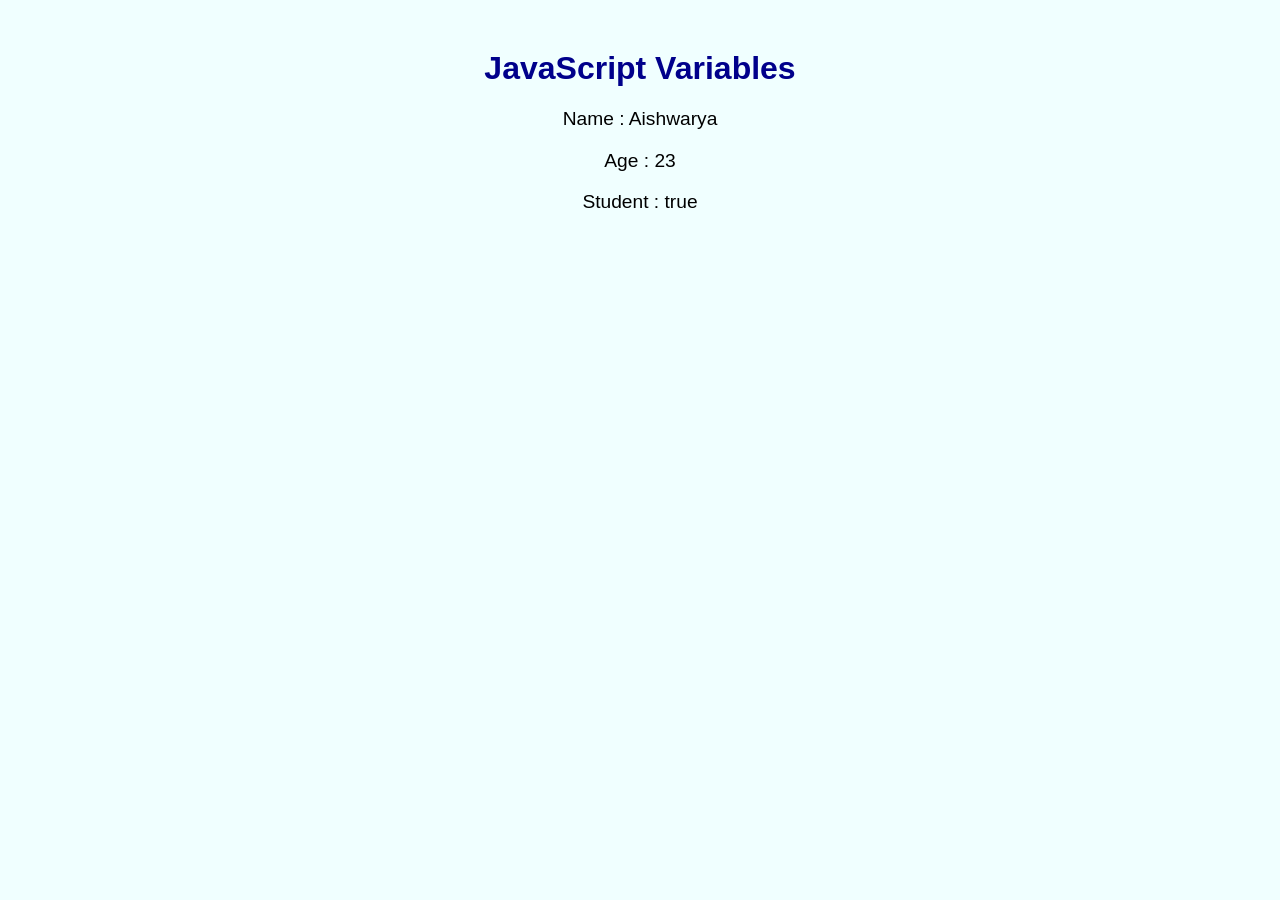
<file: 01-variables/index.html>
<!DOCTYPE html>
<html lang="en"> 
<head>
    <meta charset="UTF-8">
    <meta name="viewport" content="width=device-width, initial-scale=1.0">
    <title>Variables</title>

    <link rel="stylesheet" href="/01-variables/style.css">
</head>
<body>

    <h1> JavaScript Variables </h1>

    <p id="p1"></p>
    <p id="p2"></p>
    <p id="p3"></p>

    <script src="/01-variables/script.js"></script>
   
</body>
</html>
</file>
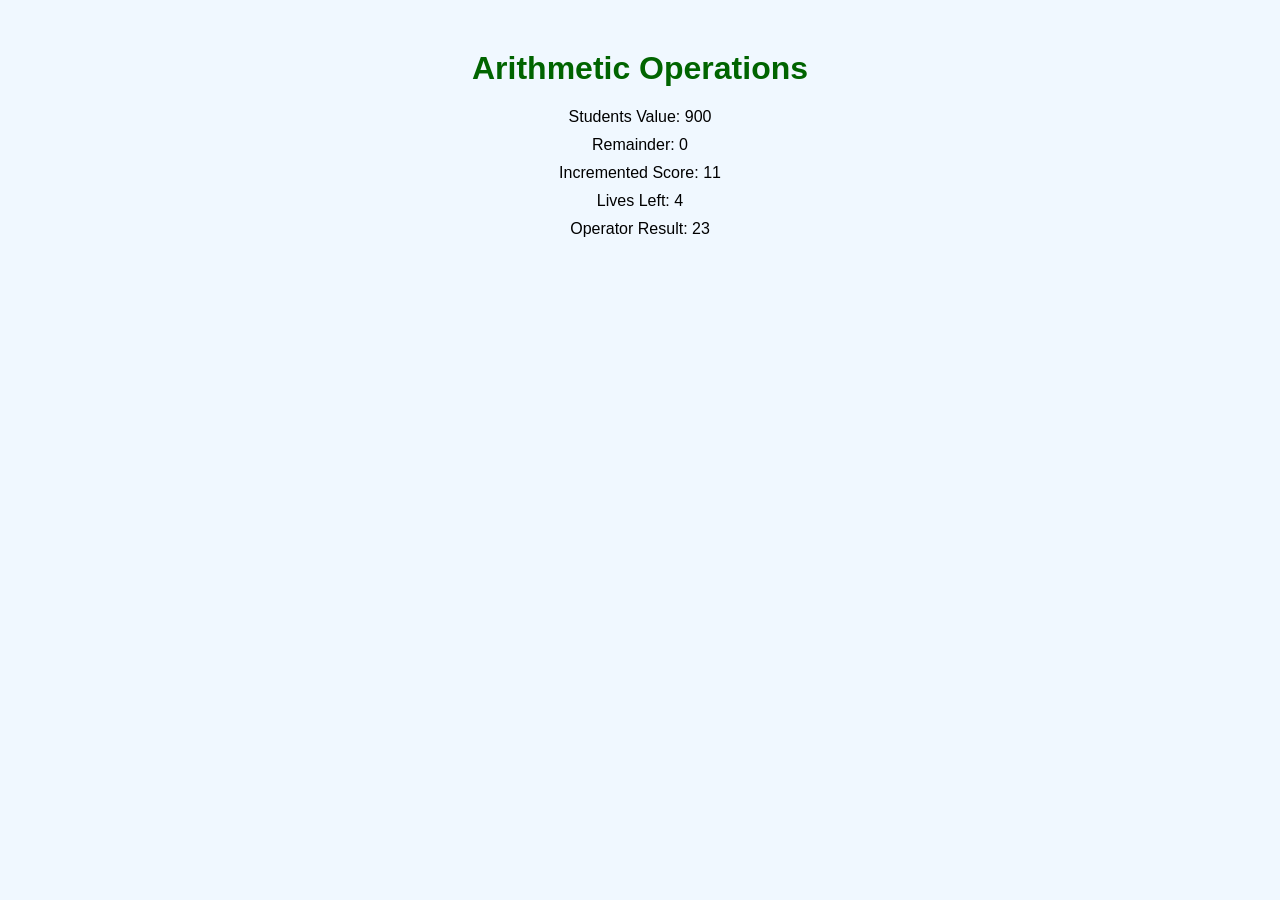
<file: 02-arithmetic_op/index.html>
<!DOCTYPE html>
<html lang="en">
<head>
    <meta charset="UTF-8">
    <meta name="viewport" content="width=device-width, initial-scale=1.0">
    <title>Arithmetic Operations</title>

    <link rel="stylesheet" href="/02-arithmetic_op/style.css">
</head>
<body>
    <h1> Arithmetic Operations </h1>

    <p id="result1"></p>
    <p id="result2"></p>
    <p id="result3"></p>
    <p id="result4"></p>
    <p id="result5"></p>

    <script src="/02-arithmetic_op/script.js"></script>

</body>
</html>
</file>
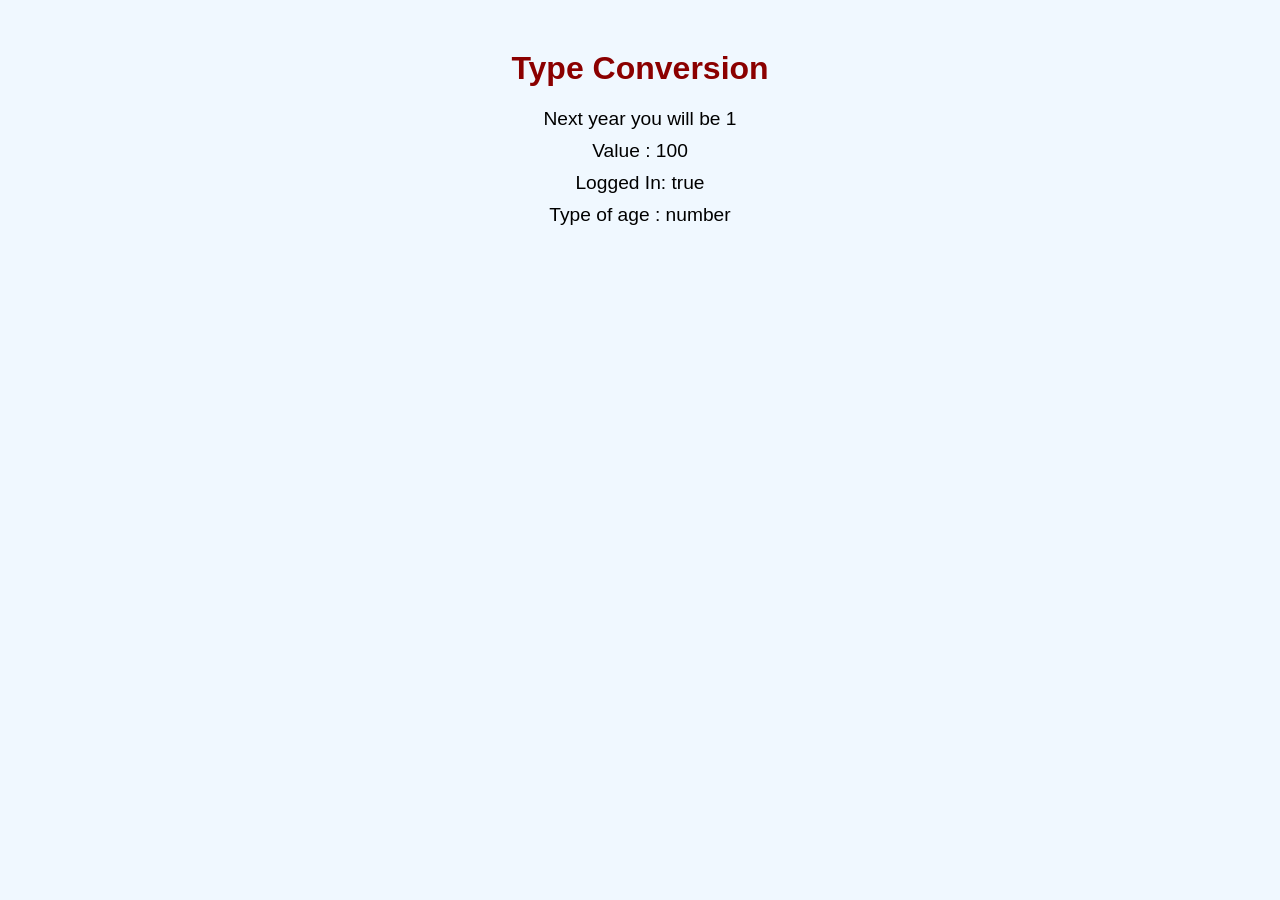
<file: 04-type_conversion/index.html>
<!DOCTYPE html>
<html lang="en">
<head>
    <meta charset="UTF-8">
    <meta name="viewport" content="width=device-width, initial-scale=1.0">
    <title>Type Conversion</title>

    <link rel="stylesheet" href="/04-type_conversion/style.css">
</head>
<body>

    <h1>Type Conversion</h1>

    <p id="p1"></p>
    <p id="p2"></p>
    <p id="p3"></p>
    <p id="p4"></p>

    <script src="/04-type_conversion/script.js"></script>
    
</body>
</html>
</file>
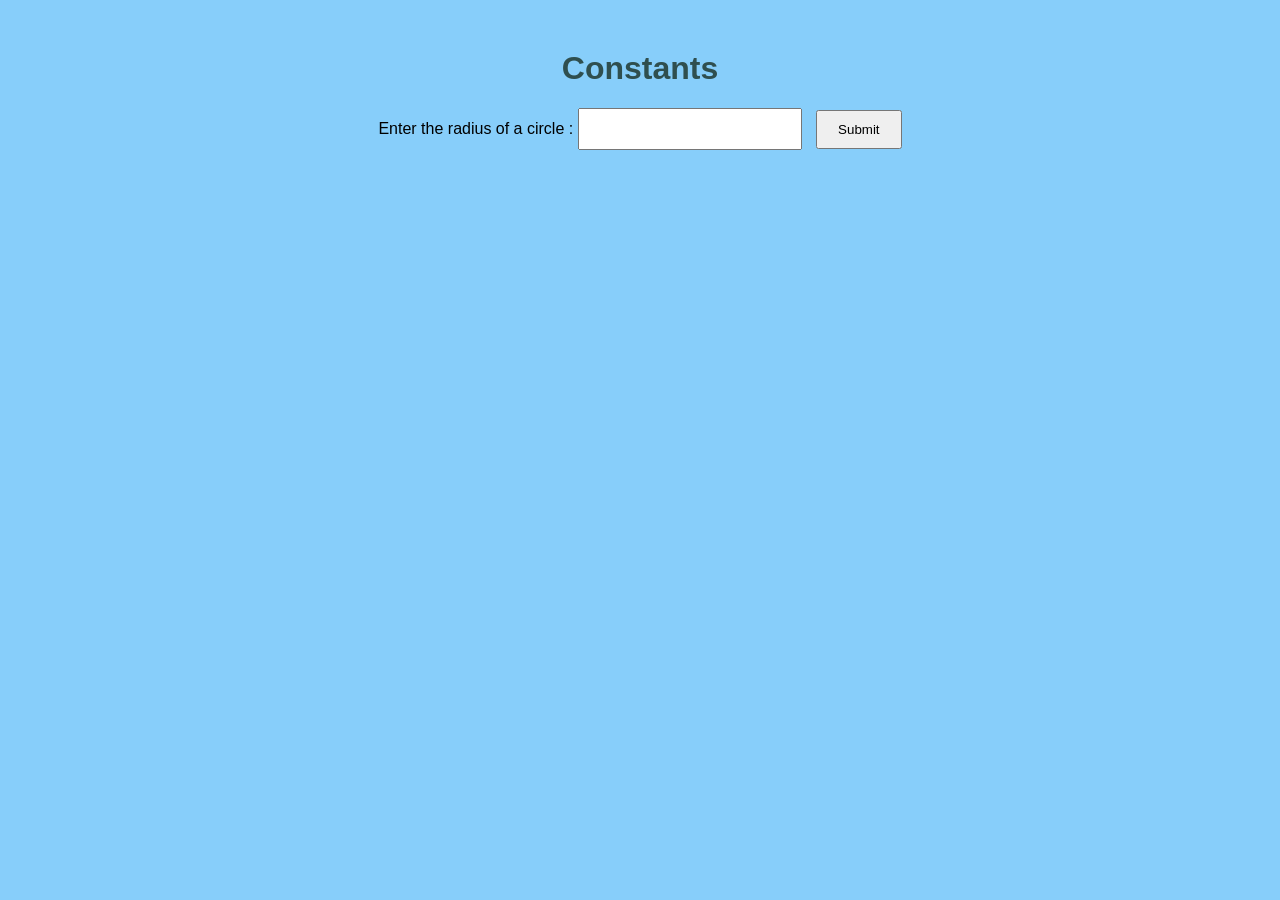
<file: 05-constants/index.html>
<!DOCTYPE html>
<html lang="en">
<head>
    <meta charset="UTF-8">
    <meta name="viewport" content="width=device-width, initial-scale=1.0">
    <title>Constants</title>

    <link rel="stylesheet" href="/05-constants/style.css">
</head>
<body>
    
    <h1>Constants</h1>
    <label>Enter the radius of a circle : </label>
    <input id="radius-input">
    <button id="submit-button"> Submit</button>

    <h3 id="result"></h3>

    <script src="/05-constants/script.js"></script>
</body>
</html>
</file>
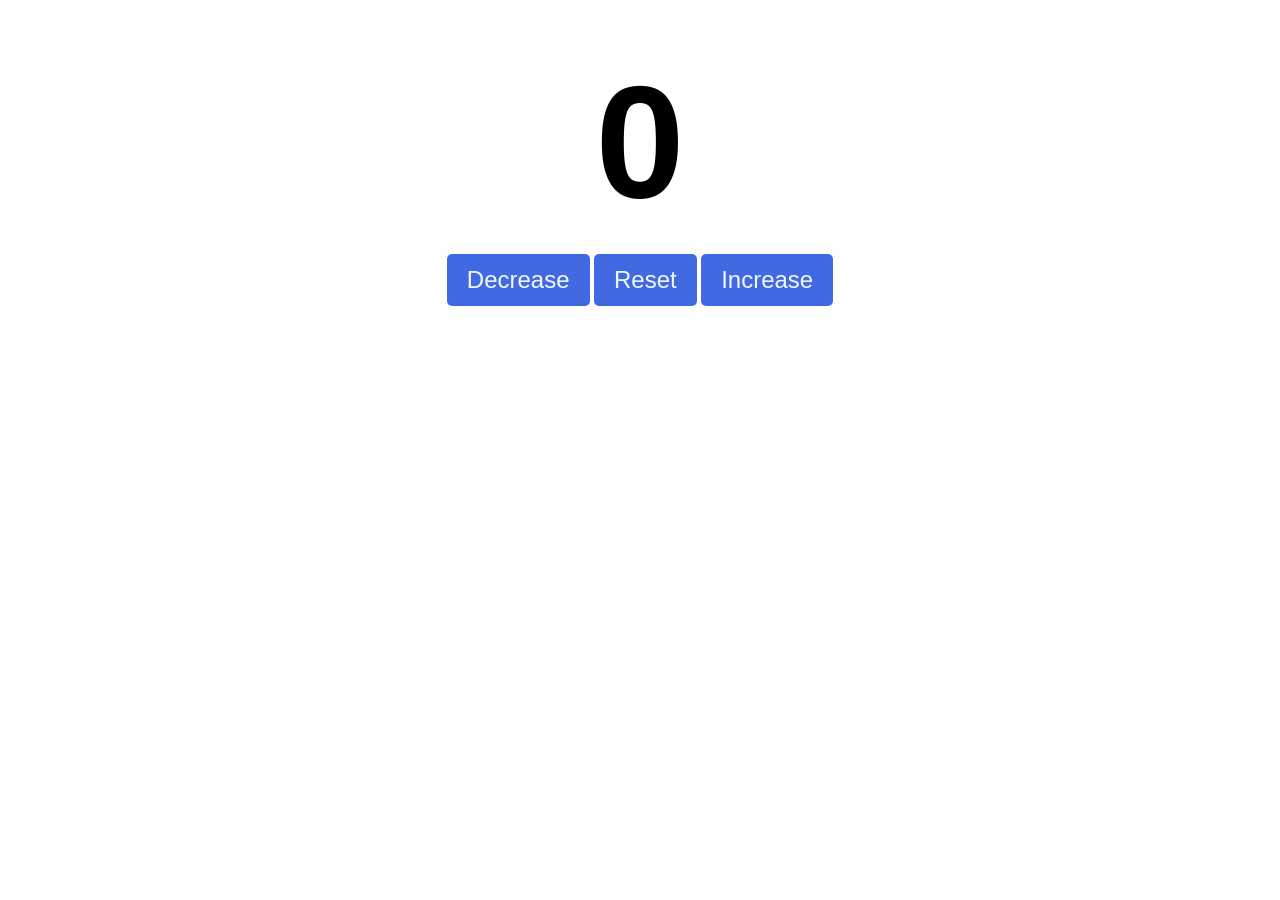
<file: 06-counter_program/index.html>
<!DOCTYPE html>
<html lang="en">
<head>
    <meta charset="UTF-8">
    <meta name="viewport" content="width=device-width, initial-scale=1.0">
    <title>Counter Program</title>

    <link rel="stylesheet" href="/06-counter_program/style.css">

</head>

<body>

    <label id="count-label">0</label>

    <div id="button-container">

        <button id="decrease-button" class="buttons">
            Decrease
        </button>

        <button id="reset-button" class="buttons">
            Reset
        </button>

        <button id="increase-button" class="buttons">
            Increase
        </button>

    </div>

    <script src="/06-counter_program/script.js"></script>
    
</body>
</html>
</file>
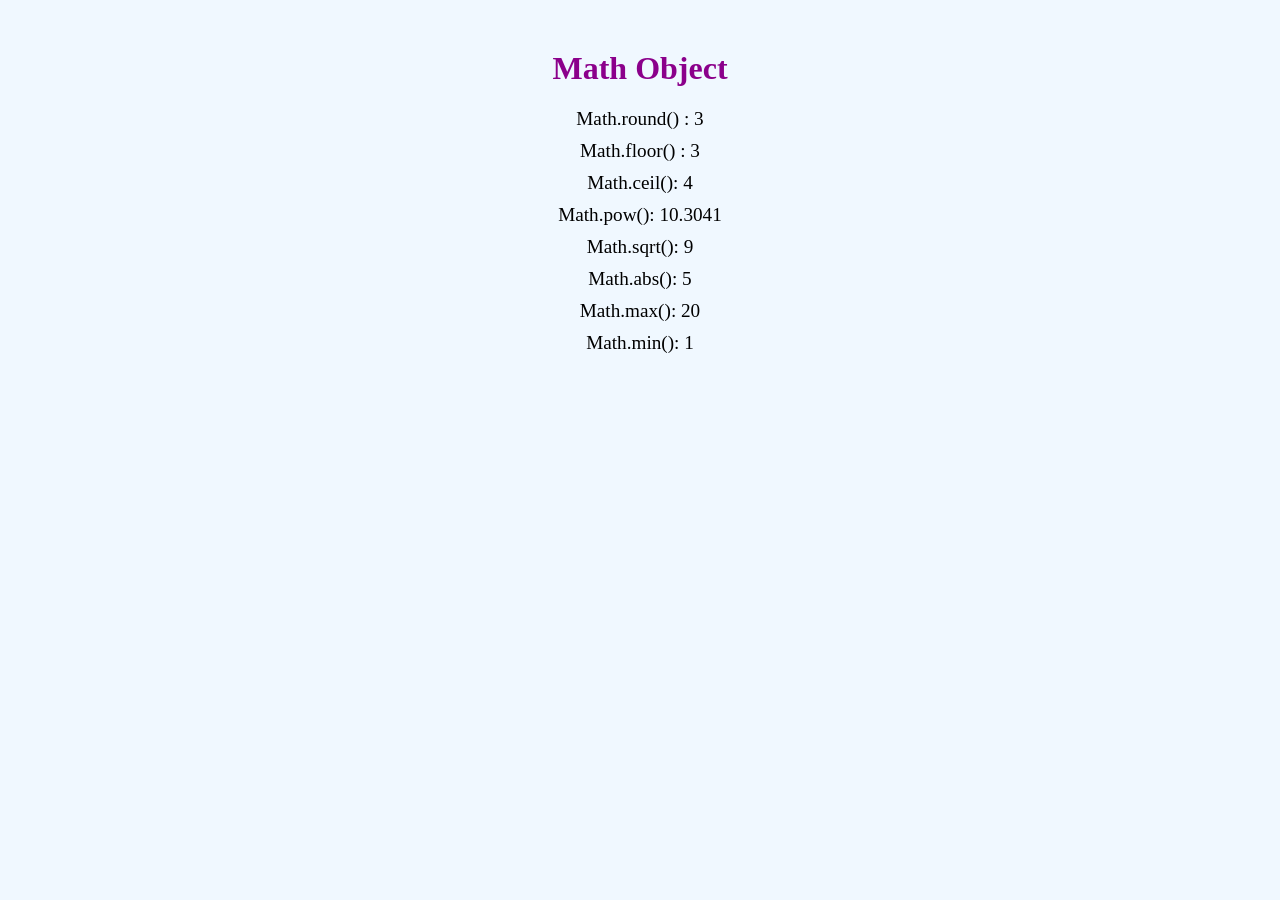
<file: 07-math_object/index.html>
<!DOCTYPE html>
<html lang="en">
<head>
    <meta charset="UTF-8">
    <meta name="viewport" content="width=device-width, initial-scale=1.0">
    <title>Math Object</title>

    <link rel="stylesheet" href="/07-math_object/style.css" >
</head>
<body>

    <h1> Math Object</h1>

    <p id="p1"></p>
    <p id="p2"></p>
    <p id="p3"></p>
    <p id="p4"></p>
    <p id="p5"></p>
    <p id="p6"></p>
    <p id="p7"></p>
    <p id="p8"></p>
    
    <script src="/07-math_object/script.js"></script>


</body>
</html>
</file>
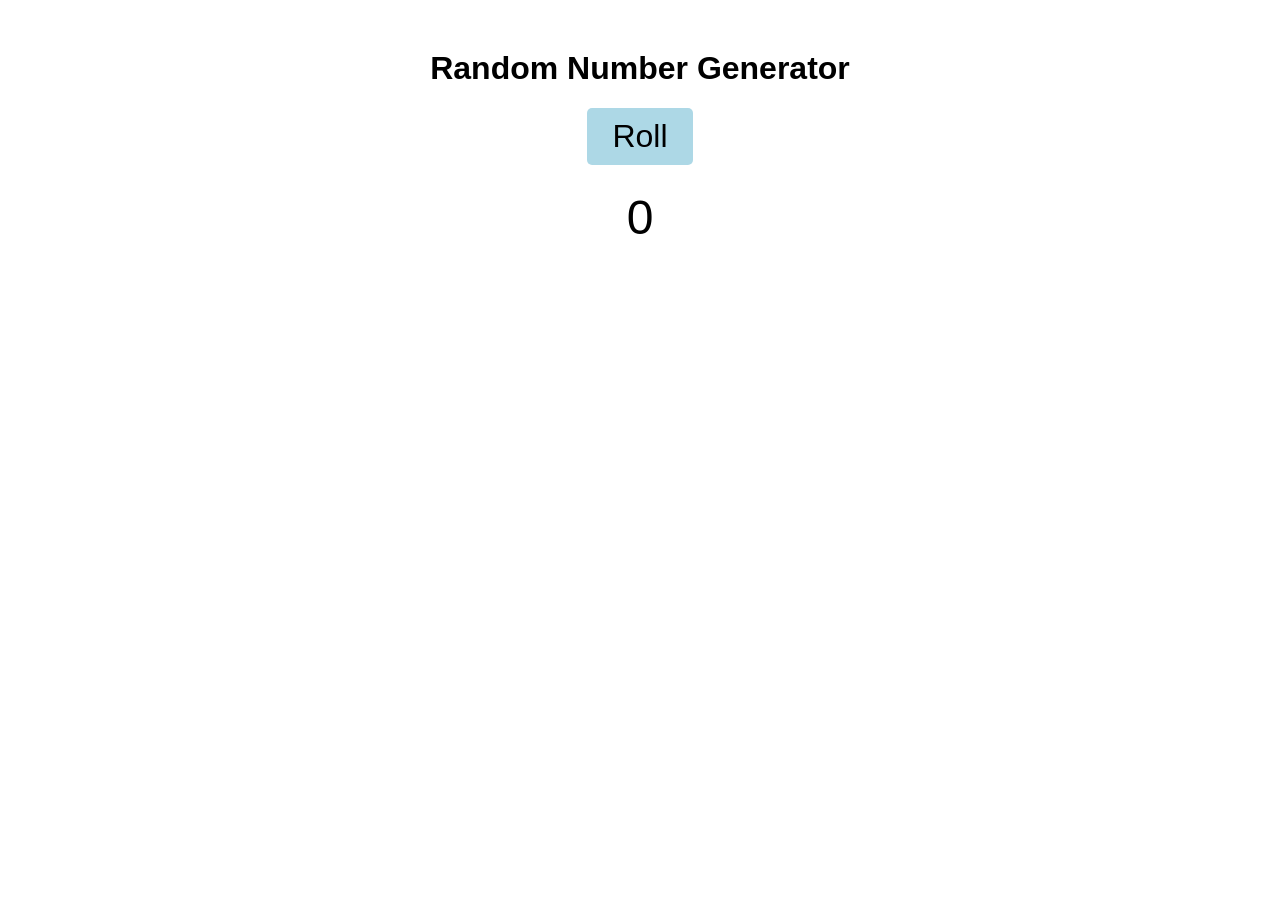
<file: 08-random_num_generator/index.html>
<!DOCTYPE html>
<html lang="en">
<head>

    <meta charset="UTF-8">
    <meta name="viewport" content="width=device-width, initial-scale=1.0">
    <title>Random Number Generator</title>

    <link rel="stylesheet" href="/08-random_num_generator/style.css">

</head>
<body>

    <h1>Random Number Generator</h1>

    <button id="my-button">
        Roll
    </button>

    <label id="my-label">
        0
    </label>
    
    <script src="/08-random_num_generator/script.js"></script>

</body>
</html>
</file>
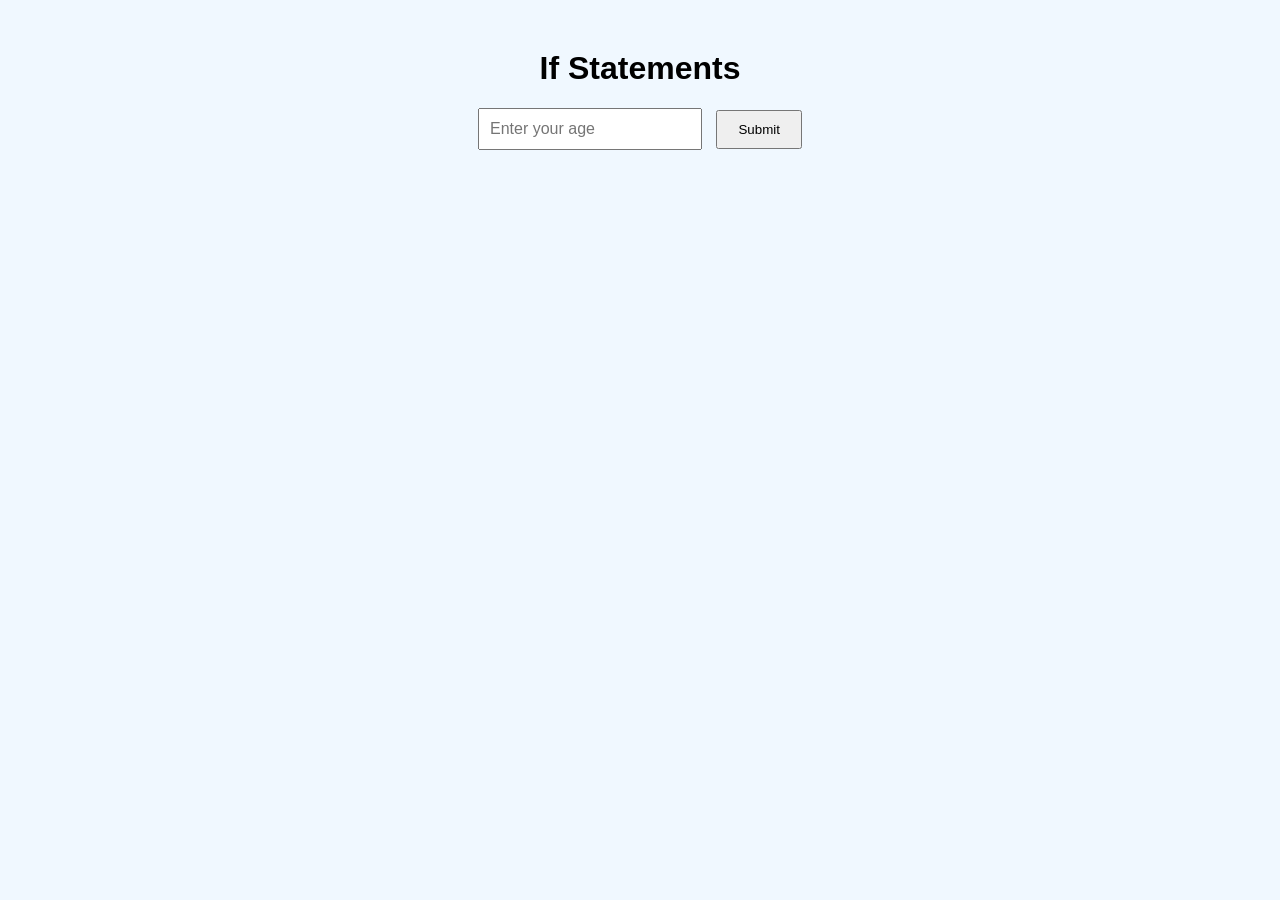
<file: 09-if_statements/index.html>
<!DOCTYPE html>
<html lang="en">
<head>
    <meta charset="UTF-8">
    <meta name="viewport" content="width=device-width, initial-scale=1.0">
    <title>If Statements</title>

    <link rel="stylesheet" href="/09-if_statements/style.css">
</head>
<body>
    
    <h1>If Statements</h1>

    <input id="age-input" placeholder="Enter your age ">

    <button id="submit-button">
        Submit
    </button>

    <h2 id="result"></h2>

    <script src="/09-if_statements/script.js"></script>
</body>
</html>
</file>
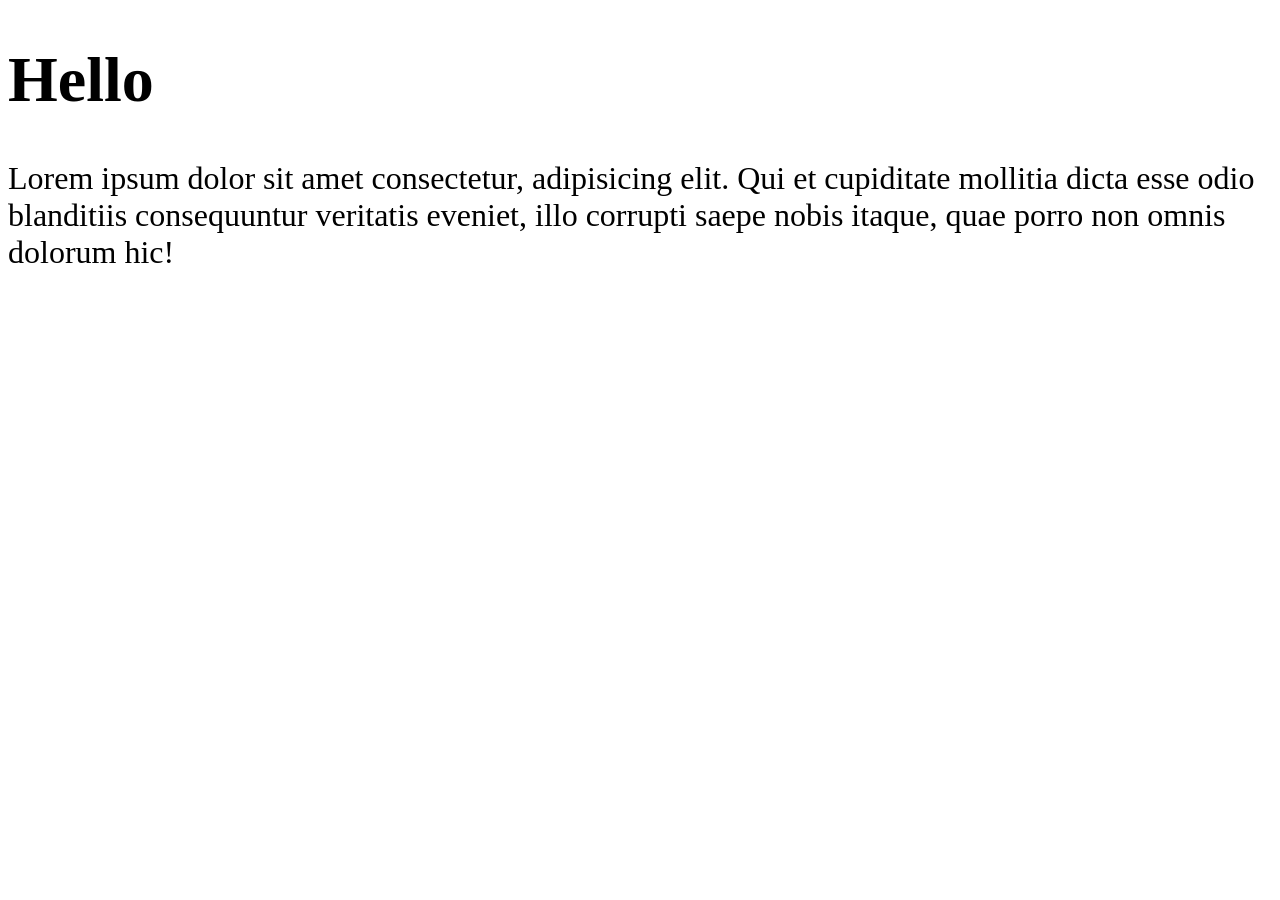
<file: website/index.html>
<!DOCTYPE html>
<html lang="en">
<head>
    <meta charset="UTF-8">
    <meta name="viewport" content="width=device-width, initial-scale=1.0">
    <title>My website</title>
    <link rel="stylesheet" href="style.css">
</head>
<body> 
    <h1 id="my-h1"> Hello </h1>
    <p id="my-p">Lorem ipsum dolor sit amet consectetur, adipisicing elit. Qui et cupiditate mollitia dicta esse odio blanditiis consequuntur veritatis eveniet, illo corrupti saepe nobis itaque, quae porro non omnis dolorum hic!</p>
    <script src="index.js"></script>
</body>
</html>
</file>
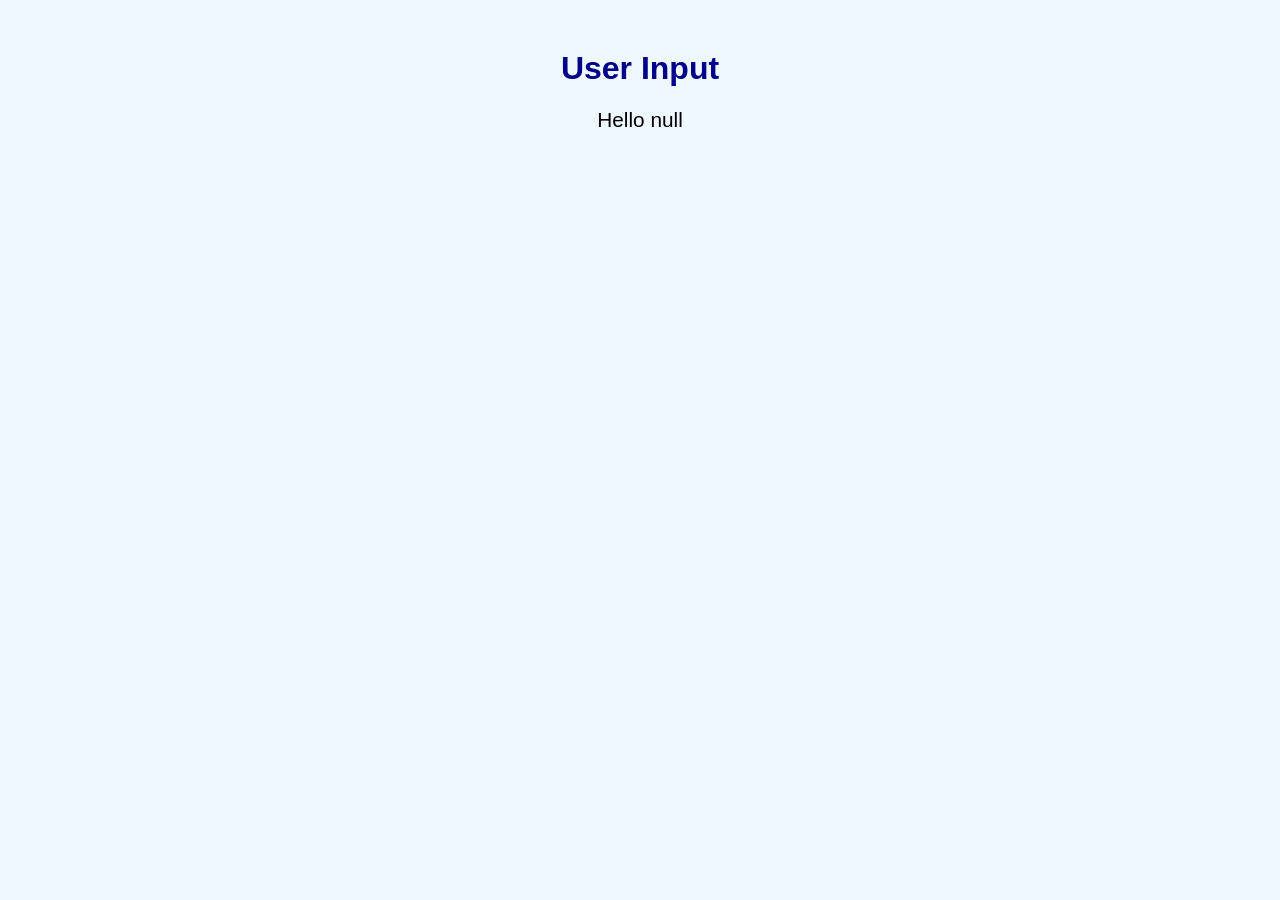
<file: 03-accept_user_input/index_method1.html>
<!DOCTYPE html>
<html lang="en">
<head>
    <meta charset="UTF-8">
    <meta name="viewport" content="width=device-width, initial-scale=1.0">
    <title>User Input - Method 1</title>

    <link rel="stylesheet" href="/03-accept_user_input/style_method1.css">
</head>
<body>
    
    <h1>User Input</h1>

    <p id="result"></p>

    <script src="/03-accept_user_input/script_method1.js"></script>
</body>
</html>
</file>
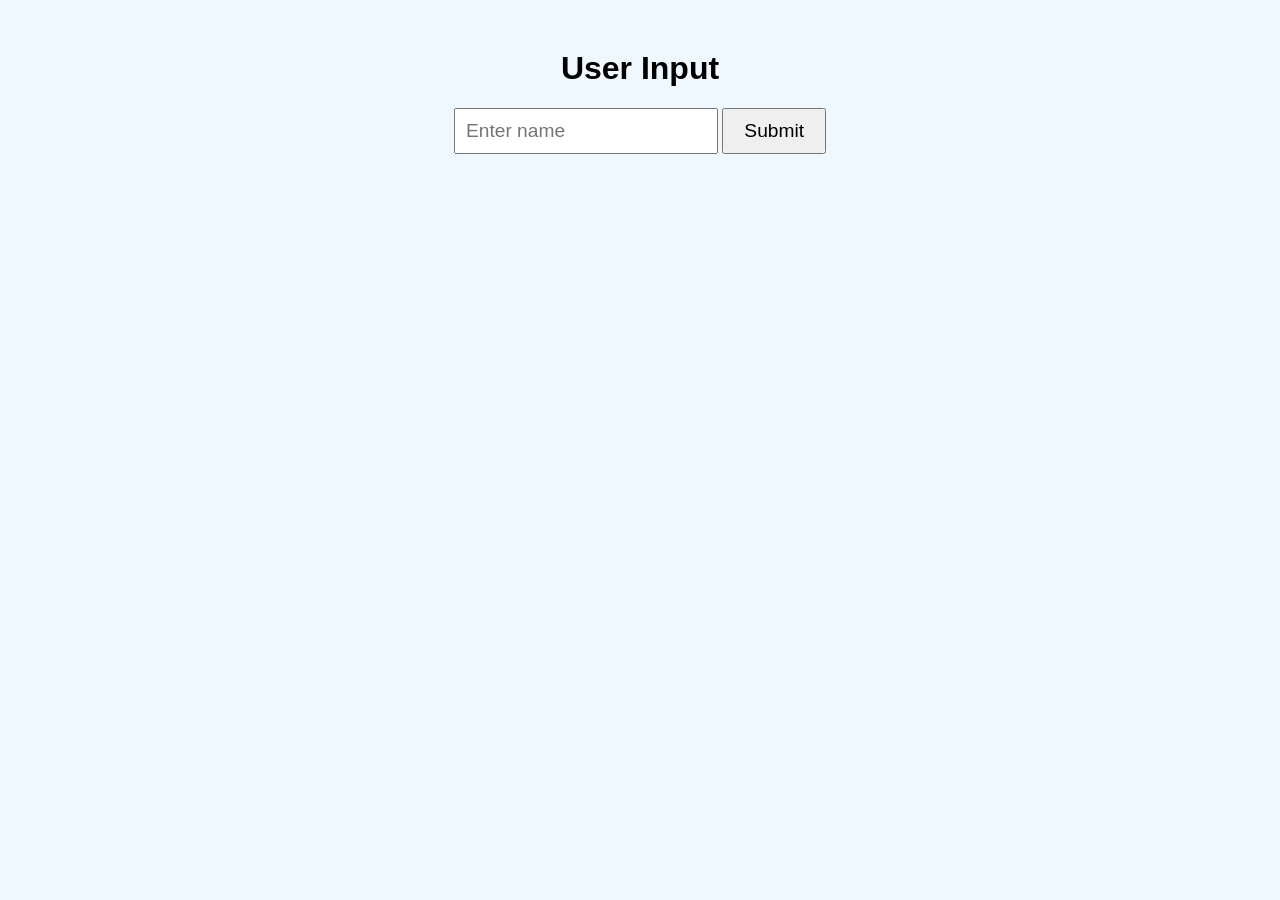
<file: 03-accept_user_input/index_method2.html>
<!DOCTYPE html>
<html lang="en">
<head>
    <meta charset="UTF-8">
    <meta name="viewport" content="width=device-width, initial-scale=1.0">
    <title>User Input - Method 2</title>

    <link rel="stylesheet" href="/03-accept_user_input/style_method2.css">
</head>
<body>

    <h1>User Input</h1>

    <input id="my-text" placeholder="Enter name">
    <button id="submit-button">Submit</button>
    <h3 id="welcome-msg"></h3>

    <script src="/03-accept_user_input/script_method2.js"></script>
</body>
</html>
</file>
<file: 01-variables/style.css>
body{
    font-family: Arial;
    text-align: center;
    margin-top: 50px;
    background-color: azure;
}
 
h1{
    color:darkblue; 
}

p{
    font-size: 1.2em;
}
</file>
<file: 02-arithmetic_op/style.css>
body{
    font-family: Arial;
    text-align: center;
    margin-top: 50px;
    background-color: aliceblue;
}

h1{
    color: darkgreen;
}

p{
    font-size: 1rem;
    margin:10px;
}
</file>
<file: 04-type_conversion/style.css>
body{
    font-family: Arial, Helvetica, sans-serif;
    text-align: center;
    margin: 50px;
    background-color: aliceblue;
}

h1{
    color: darkred;
}

p{
    font-size: 1.2rem;
    margin: 10px;
}
</file>
<file: 05-constants/style.css>
body{
    font-family: Arial, Helvetica, sans-serif;
    text-align: center;
    margin-top: 50px;
    background-color: lightskyblue;

}

h1{
    color: darkslategrey;
}

input{
    padding: 10px;
    font-size: 1rem;

}

button{
    padding: 10px 20px;
    margin-left: 10px;
    cursor: pointer;

}

h3{
    margin-top: 20px;
    color: rgb(255, 0, 81);
}
</file>
<file: 06-counter_program/style.css>
body{
    font-family: Arial, Helvetica, sans-serif;
    text-align: center;
    margin-top: 50px;
}

#count-label{
    display:block;
    font-size: 10rem;
    font-weight: bold;
}
#button-container{
    margin-top: 20px;
}

.buttons{
    padding: 12px 20px;
    font-size: 1.5rem;
    color: aliceblue;
    background-color: royalblue;
    border-radius: 5px;
    border: none;
    cursor: pointer;
    transition: background-color 0.2s;
}

.buttons:hover{
    background-color: darkblue;
}
</file>
<file: 07-math_object/style.css>
body{
    font-family: 'Times New Roman', Times, serif;
    text-align: center;
    margin-top: 50px;
    background-color:aliceblue;
}

h1{
    color: darkmagenta;
}

p{
    font-size: 1.2rem;
    margin: 10px;
}
</file>
<file: 08-random_num_generator/style.css>
body{
    font-family: Arial, Helvetica, sans-serif;
    text-align: center;
    margin-top: 50px;
}

#my-button{
    font-size: 2rem;
    padding: 10px 25px;
    border-radius: 5px;
    cursor: pointer;
    background-color: lightblue;
    border: none;
}

#my-label{
    font-size: 3rem;
    display: block;
    margin-top: 25px;
}
</file>
<file: 09-if_statements/style.css>
body{
    font-family: Arial, Helvetica, sans-serif;
    text-align: center;
    margin-top: 50px;
    background-color: aliceblue;
}

input{
    padding: 10px;
    font-size: 1rem;
}

button{
    padding: 10px 20px;
    cursor: pointer;
    margin-left: 10px;
}

h3{
    margin-top: 20px;
    color: darkblue;
}
</file>
<file: website/style.css>
body{
    font-family: Verdana;
    font-size: 2em;
}
</file>
<file: 03-accept_user_input/style_method1.css>
body{
    font-family: Arial, Helvetica, sans-serif;
    text-align: center;
    margin-top: 50px;
    background-color: aliceblue;
}

h1{
    color: darkblue;
}

p{
    font-size: 1.3rem;
}
</file>
<file: 03-accept_user_input/style_method2.css>
body{
    font-family: Arial, Helvetica, sans-serif;
    text-align: center;
    margin-top: 50px;
    background-color: aliceblue;
}

input{
    padding: 10px;
    font-size: 1.2rem;
}

button{
    padding: 10px 20px;
    font-size: 1.2rem;
    cursor:pointer;
}

h3{
    margin-top: 20px;
    color: darkgreen;
}
</file>
